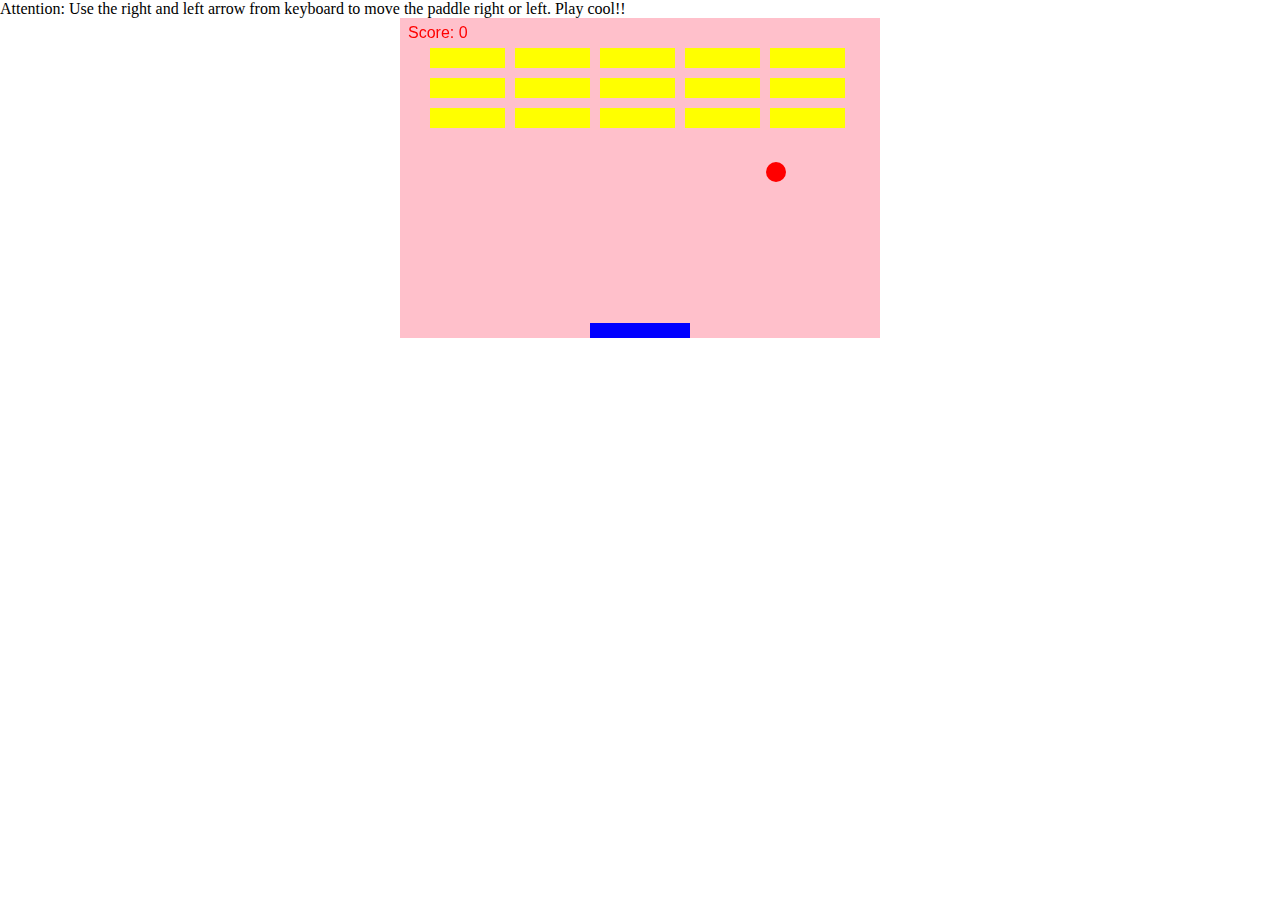
<file: breakout.html>
<!DOCTYPE html>
<html>
<head>
    <meta charset="utf-8" />
    <title>Breakout Game</title>
    <style>
    	* { padding: 0; margin: 0; }
    	canvas { background: pink; display: block; margin: 0 auto; }
    </style>
</head>
<body>
<p>Attention: Use the right and left arrow from keyboard to move the paddle right or left. Play cool!!</p>
<canvas id="myCanvas" width="480" height="320"></canvas>

<script>
	var canvas = document.getElementById("myCanvas");
var ctx = canvas.getContext("2d");
var ballRadius = 10;
var x = canvas.width / 2;
var y = canvas.height - 30;
var dx = 2;
var dy = -2;
var paddleHeight = 15;
var paddleWidth = 100;
var paddleX = (canvas.width - paddleWidth) / 2;
var rightPressed = false;
var leftPressed = false;
var brickRowCount = 3;
var brickColumnCount = 5;
var brickWidth = 75;
var brickHeight = 20;
var brickPadding = 10;
var brickOffsetTop = 30;
var brickOffsetLeft = 30;
var score = 0;

var bricks = [];
for (var c = 0; c < brickColumnCount; c++) {
    bricks[c] = [];
    for (var r = 0; r < brickRowCount; r++) {
        bricks[c][r] = { x: 0, y: 0, status: 1 };
    }
}

document.addEventListener("keydown", keyDownHandler, false);
document.addEventListener("keyup", keyUpHandler, false);

function keyDownHandler(e) {
    if (e.key == "Right" || e.key == "ArrowRight") {
        rightPressed = true;
    }
    else if (e.key == "Left" || e.key == "ArrowLeft") {
        leftPressed = true;
    }
}

function keyUpHandler(e) {
    if (e.key == "Right" || e.key == "ArrowRight") {
        rightPressed = false;
    }
    else if (e.key == "Left" || e.key == "ArrowLeft") {
        leftPressed = false;
    }
}
function collisionDetection() {
    for (var c = 0; c < brickColumnCount; c++) {
        for (var r = 0; r < brickRowCount; r++) {
            var b = bricks[c][r];
            if (b.status == 1) {
                if (x > b.x && x < b.x + brickWidth && y > b.y && y < b.y + brickHeight) {
                    dy = -dy;
                    b.status = 0;
                    score++;
                    if(score == brickRowCount*brickColumnCount) {
                        alert("WINNER WINNER! CHICKEN DINNER!");
                        document.location.reload();
                        clearInterval(interval); // Needed for Chrome to end game
                    }
                    }
                
            }
        }
    }
}
function drawScore() {
    ctx.font = "16px Arial";
    ctx.fillStyle = "red";
    ctx.fillText("Score: "+score, 8, 20);
}
function drawBall() {
    ctx.beginPath();
    ctx.arc(x, y, ballRadius, 0, Math.PI * 2);
    ctx.fillStyle = "red";
    ctx.fill();
    ctx.closePath();
}
function drawPaddle() {
    ctx.beginPath();
    ctx.rect(paddleX, canvas.height - paddleHeight, paddleWidth, paddleHeight);
    ctx.fillStyle = "blue";
    ctx.fill();
    ctx.closePath();
}
function drawBricks() {
    for (var c = 0; c < brickColumnCount; c++) {
        for (var r = 0; r < brickRowCount; r++) {
            if (bricks[c][r].status == 1) {
                var brickX = (c * (brickWidth + brickPadding)) + brickOffsetLeft;
                var brickY = (r * (brickHeight + brickPadding)) + brickOffsetTop;
                bricks[c][r].x = brickX;
                bricks[c][r].y = brickY;
                ctx.beginPath();
                ctx.rect(brickX, brickY, brickWidth, brickHeight);
                ctx.fillStyle = "yellow";
                ctx.fill();
                ctx.closePath();
            }
        }
    }
}

function draw() {
    ctx.clearRect(0, 0, canvas.width, canvas.height);
    drawBricks();
    drawBall();
    drawPaddle();
    collisionDetection();
    drawScore();

    if (x + dx > canvas.width - ballRadius || x + dx < ballRadius) {
        dx = -dx;
    }
    if (y + dy < ballRadius) {
        dy = -dy;
    }
    else if (y + dy > canvas.height - ballRadius) {
        if (x > paddleX && x < paddleX + paddleWidth) {
            if (y = y - paddleHeight) {
                dy = -dy;
            }
        }
        else {
            alert("GAME OVER");
            document.location.reload();
            clearInterval(interval); // Needed for Chrome to end game
        }
    }

    if (rightPressed && paddleX < canvas.width - paddleWidth) {
        paddleX += 7;
    }
    else if (leftPressed && paddleX > 0) {
        paddleX -= 7;
    }

    x += dx;
    y += dy;
}

var interval = setInterval(draw, 10);

</script>

</body>
</html>
</file>
